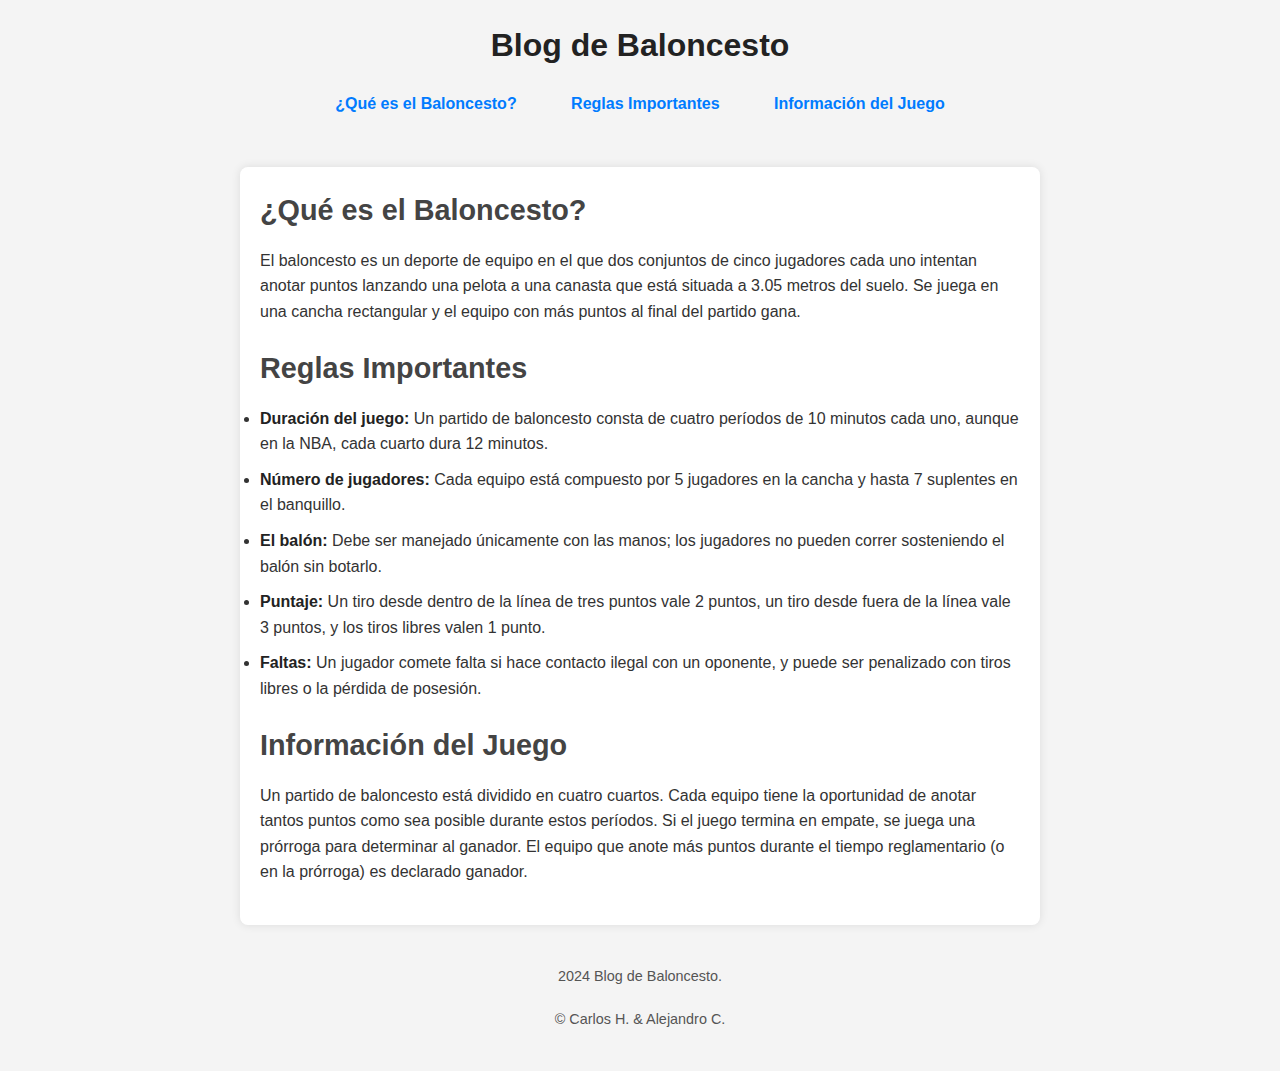
<file: index.html>
<!DOCTYPE html>
<html lang="es">
<head>
    <meta charset="UTF-8">
    <meta name="viewport" content="width=device-width, initial-scale=1.0">
    <meta http-equiv="X-UA-Compatible" content="ie=edge">
    <title>Blog de Baloncesto</title>
    <link rel="stylesheet" href="styles.css">
</head>
<body>
    <header>
        <h1>Blog de Baloncesto</h1>
        <nav>
            <ul>
                <li><a href="#que-es-el-baloncesto">¿Qué es el Baloncesto?</a></li>
                <li><a href="#reglas-importantes">Reglas Importantes</a></li>
                <li><a href="#informacion-del-juego">Información del Juego</a></li>
            </ul>
        </nav>
    </header>

    <main>
        <section id="que-es-el-baloncesto">
            <h2>¿Qué es el Baloncesto?</h2>
            <p>
                El baloncesto es un deporte de equipo en el que dos conjuntos de cinco jugadores cada uno intentan anotar puntos lanzando una pelota a una canasta que está situada a 3.05 metros del suelo. Se juega en una cancha rectangular y el equipo con más puntos al final del partido gana.
            </p>
        </section>

        <section id="reglas-importantes">
            <h2>Reglas Importantes</h2>
            <ul>
                <li><strong>Duración del juego:</strong> Un partido de baloncesto consta de cuatro períodos de 10 minutos cada uno, aunque en la NBA, cada cuarto dura 12 minutos.</li>
                <li><strong>Número de jugadores:</strong> Cada equipo está compuesto por 5 jugadores en la cancha y hasta 7 suplentes en el banquillo.</li>
                <li><strong>El balón:</strong> Debe ser manejado únicamente con las manos; los jugadores no pueden correr sosteniendo el balón sin botarlo.</li>
                <li><strong>Puntaje:</strong> Un tiro desde dentro de la línea de tres puntos vale 2 puntos, un tiro desde fuera de la línea vale 3 puntos, y los tiros libres valen 1 punto.</li>
                <li><strong>Faltas:</strong> Un jugador comete falta si hace contacto ilegal con un oponente, y puede ser penalizado con tiros libres o la pérdida de posesión.</li>
            </ul>
        </section>

        <section id="informacion-del-juego">
            <h2>Información del Juego</h2>
            <p>
                Un partido de baloncesto está dividido en cuatro cuartos. Cada equipo tiene la oportunidad de anotar tantos puntos como sea posible durante estos períodos. Si el juego termina en empate, se juega una prórroga para determinar al ganador. El equipo que anote más puntos durante el tiempo reglamentario (o en la prórroga) es declarado ganador.
            </p>
        </section>
    </main>

    <footer>
        <p>2024 Blog de Baloncesto.</p>
        <p>&copy; Carlos H. & Alejandro C.</p>
    </footer>
</body>
</html>
</file>
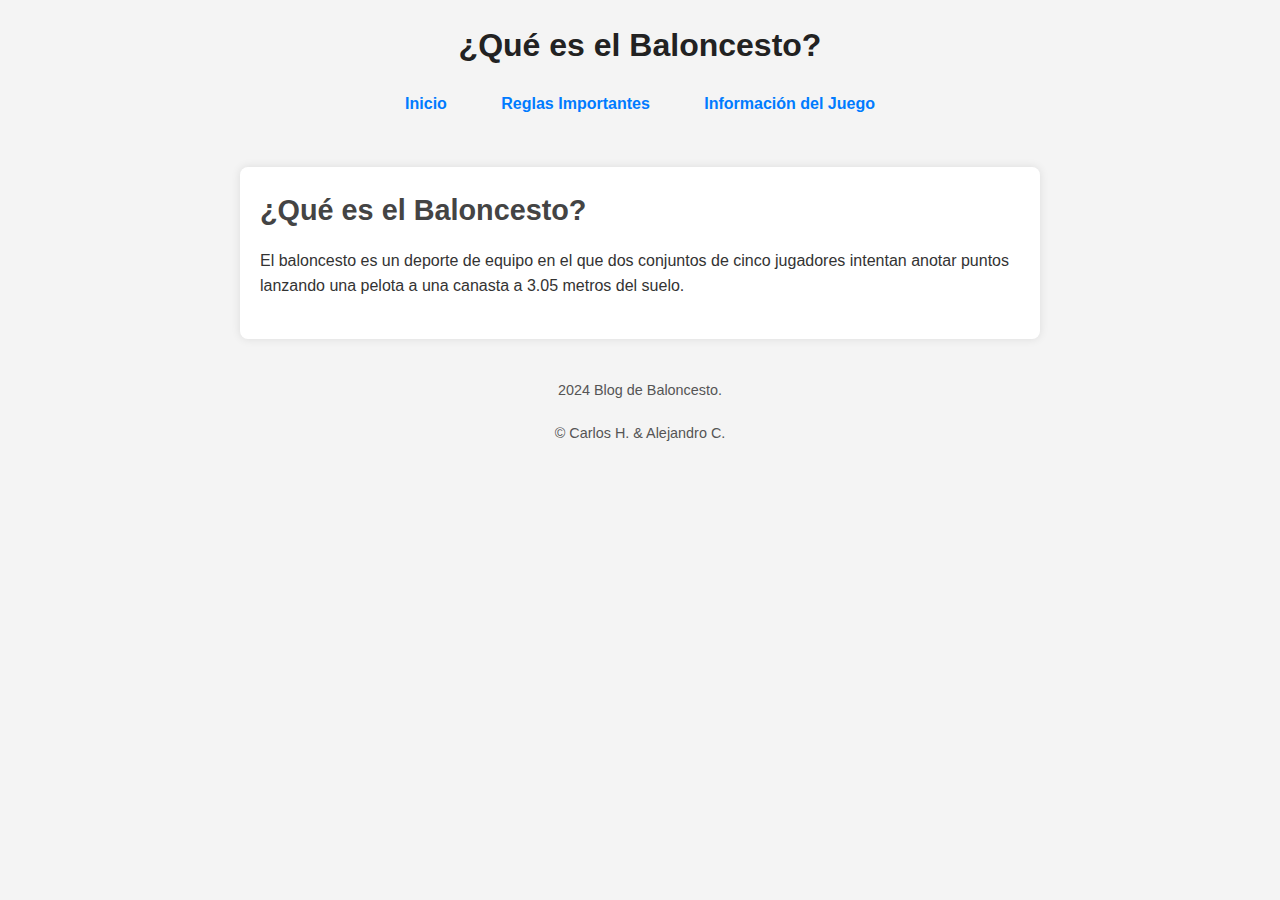
<file: baloncesto.html>
<!DOCTYPE html>
<html lang="es">
<head>
    <meta charset="UTF-8">
    <meta name="viewport" content="width=device-width, initial-scale=1.0">
    <meta http-equiv="X-UA-Compatible" content="ie=edge">
    <title>¿Qué es el Baloncesto?</title>
    <link rel="stylesheet" href="styles.css">
</head>
<body>
    <header>
        <h1>¿Qué es el Baloncesto?</h1>
        <nav>
            <ul>
                <li><a href="index.html">Inicio</a></li>
                <li><a href="reglas.html">Reglas Importantes</a></li>
                <li><a href="informacion.html">Información del Juego</a></li>
            </ul>
        </nav>
    </header>

    <main>
        <section>
            <h2>¿Qué es el Baloncesto?</h2>
            <p>
                El baloncesto es un deporte de equipo en el que dos conjuntos de cinco jugadores intentan anotar puntos lanzando una pelota a una canasta a 3.05 metros del suelo.
            </p>
        </section>
    </main>

    <footer>
        <p>2024 Blog de Baloncesto.</p>
        <p>&copy; Carlos H. & Alejandro C.</p>
    </footer>
</body>
</html>
</file>
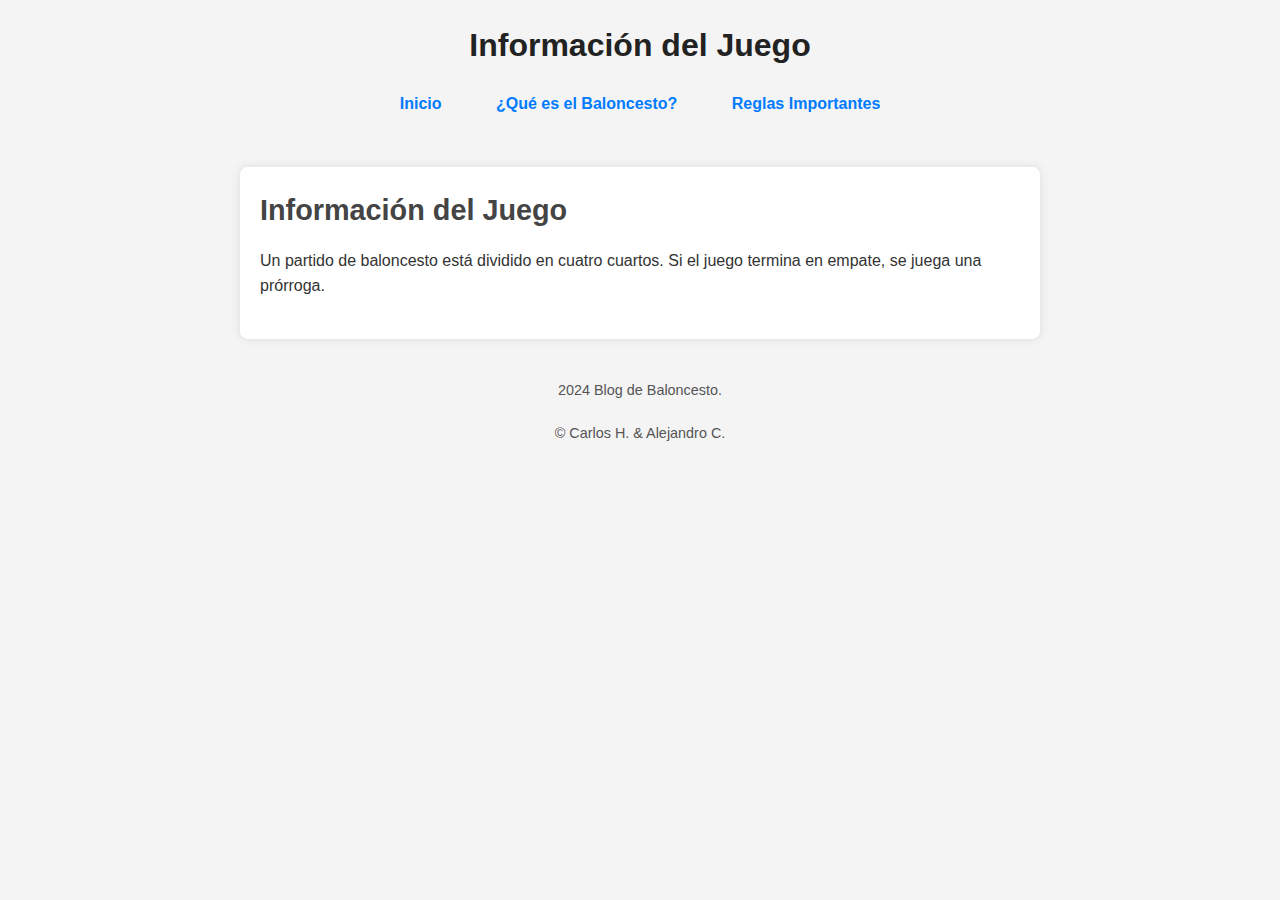
<file: informacion.html>
<!DOCTYPE html>
<html lang="es">
<head>
    <meta charset="UTF-8">
    <meta name="viewport" content="width=device-width, initial-scale=1.0">
    <meta http-equiv="X-UA-Compatible" content="ie=edge">
    <title>Información del Juego</title>
    <link rel="stylesheet" href="styles.css">
</head>
<body>
    <header>
        <h1>Información del Juego</h1>
        <nav>
            <ul>
                <li><a href="index.html">Inicio</a></li>
                <li><a href="baloncesto.html">¿Qué es el Baloncesto?</a></li>
                <li><a href="reglas.html">Reglas Importantes</a></li>
            </ul>
        </nav>
    </header>

    <main>
        <section>
            <h2>Información del Juego</h2>
            <p>Un partido de baloncesto está dividido en cuatro cuartos. Si el juego termina en empate, se juega una prórroga.</p>
        </section>
    </main>

    <footer>
        <p>2024 Blog de Baloncesto.</p>
        <p>&copy; Carlos H. & Alejandro C.</p>
    </footer>
</body>
</html>
</file>
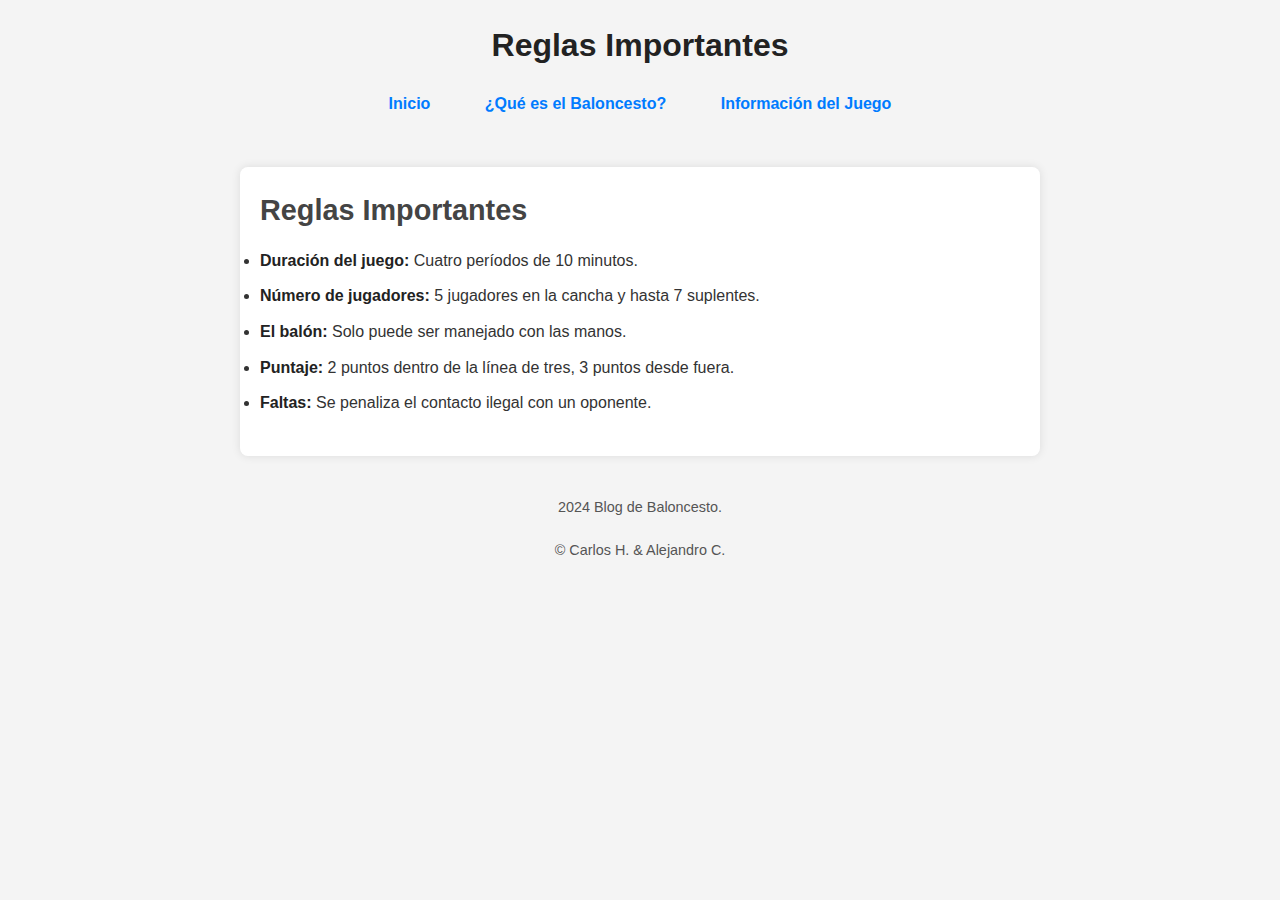
<file: reglas.html>
<!DOCTYPE html>
<html lang="es">
<head>
    <meta charset="UTF-8">
    <meta name="viewport" content="width=device-width, initial-scale=1.0">
    <meta http-equiv="X-UA-Compatible" content="ie=edge">
    <title>Reglas Importantes</title>
    <link rel="stylesheet" href="styles.css">
</head>
<body>
    <header>
        <h1>Reglas Importantes</h1>
        <nav>
            <ul>
                <li><a href="index.html">Inicio</a></li>
                <li><a href="baloncesto.html">¿Qué es el Baloncesto?</a></li>
                <li><a href="informacion.html">Información del Juego</a></li>
            </ul>
        </nav>
    </header>

    <main>
        <section>
            <h2>Reglas Importantes</h2>
            <ul>
                <li><strong>Duración del juego:</strong> Cuatro períodos de 10 minutos.</li>
                <li><strong>Número de jugadores:</strong> 5 jugadores en la cancha y hasta 7 suplentes.</li>
                <li><strong>El balón:</strong> Solo puede ser manejado con las manos.</li>
                <li><strong>Puntaje:</strong> 2 puntos dentro de la línea de tres, 3 puntos desde fuera.</li>
                <li><strong>Faltas:</strong> Se penaliza el contacto ilegal con un oponente.</li>
            </ul>
        </section>
    </main>

    <footer>
        <p>2024 Blog de Baloncesto.</p>
        <p>&copy; Carlos H. & Alejandro C.</p>
    </footer>
</body>
</html>
</file>
<file: styles.css>
* {
    margin: 0;
    padding: 0;
    box-sizing: border-box;
}

body {
    font-family: Arial, sans-serif;
    line-height: 1.6;
    background-color: #f4f4f4;
    color: #333;
    padding: 20px;
}

header {
    text-align: center;
    margin-bottom: 40px;
}

h1 {
    font-size: 2em;
    color: #222;
    margin-bottom: 10px;
}

nav ul {
    list-style-type: none;
    padding: 0;
}

nav ul li {
    display: inline-block;
    margin: 10px;
}

nav ul li a {
    text-decoration: none;
    color: #007bff;
    font-weight: bold;
    padding: 10px 15px;
    border-radius: 5px;
    transition: background-color 0.3s ease, color 0.3s ease, transform 0.2s ease;
}

nav ul li a:hover {
    background-color: #0056b3;
    color: #fff;
    transform: scale(1.1); /* Aumenta el tamaño ligeramente al pasar el mouse */
}

nav ul li a:active {
    transform: scale(0.9); /* Reduce el tamaño ligeramente cuando se hace click */
    background-color: #003f7f; /* Cambia el color al hacer click */
}

main {
    max-width: 800px;
    margin: 0 auto;
    background-color: #fff;
    padding: 20px;
    border-radius: 8px;
    box-shadow: 0 0 10px rgba(0, 0, 0, 0.1);
}

h2 {
    font-size: 1.8em;
    color: #444;
    margin-bottom: 15px;
}

p, ul {
    margin-bottom: 20px;
}

ul li {
    margin-bottom: 10px;
}

strong {
    color: #222;
}

footer {
    text-align: center;
    margin-top: 40px;
    font-size: 0.9em;
    color: #555;
}

/* Responsive design for mobile */
@media (max-width: 600px) {
    h1 {
        font-size: 1.8em;
    }

    nav ul li {
        display: block;
        margin: 10px 0;
    }

    main {
        padding: 10px;
    }

    h2 {
        font-size: 1.5em;
    }
}
</file>
